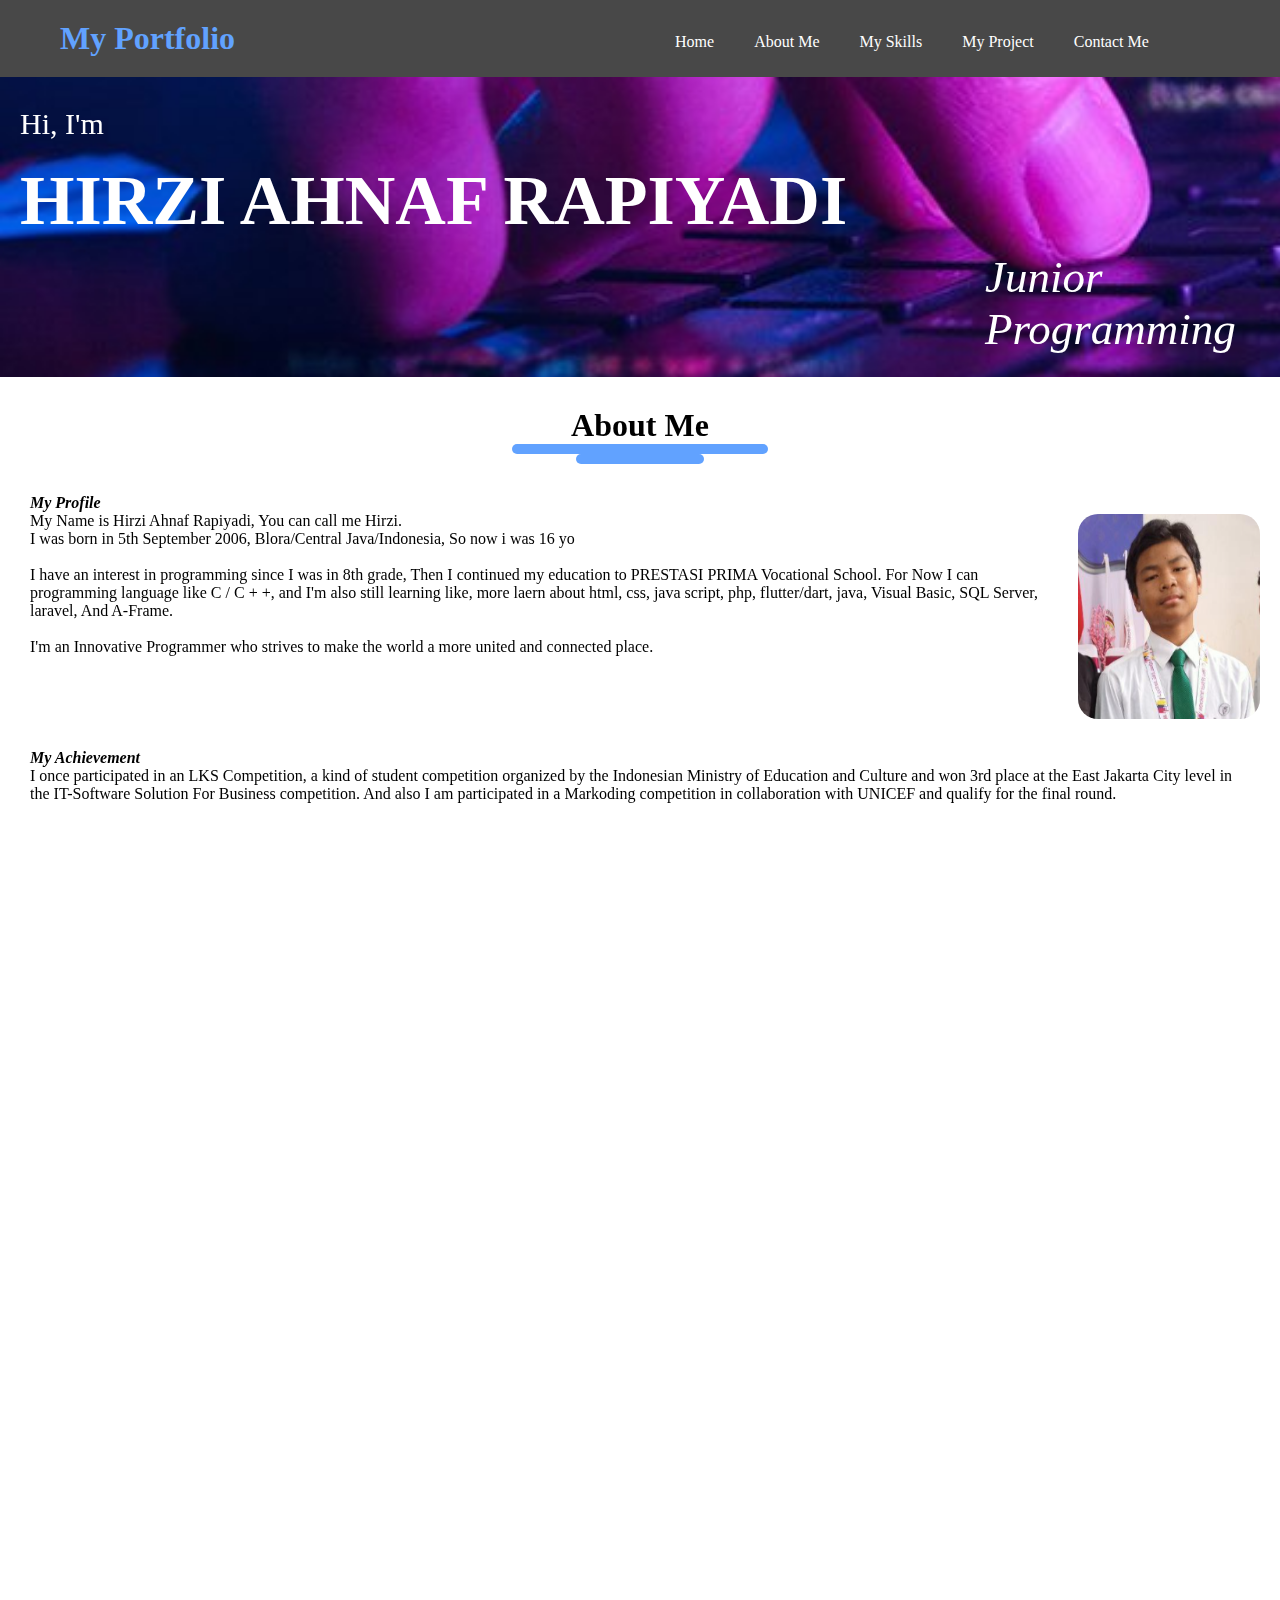
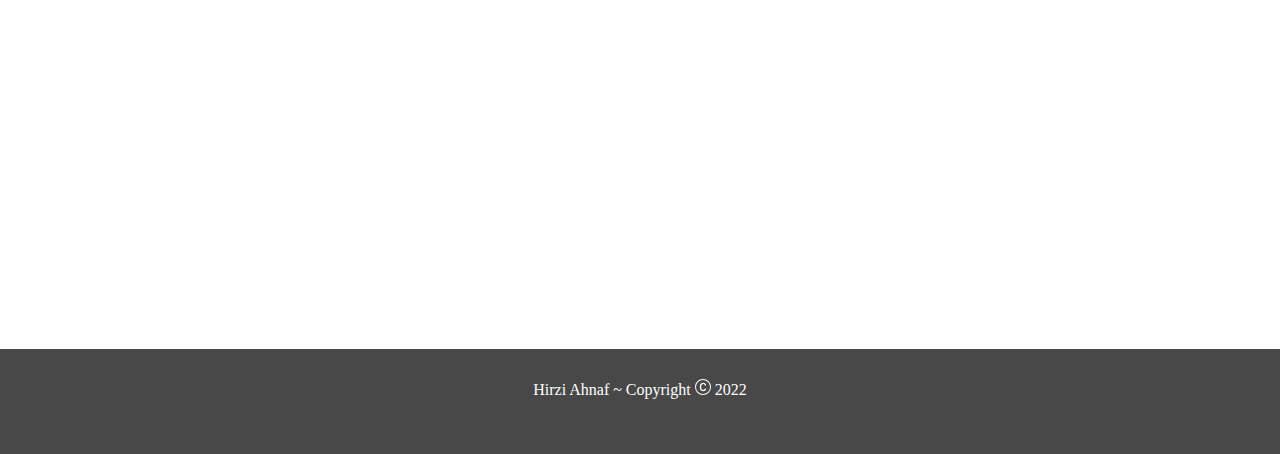
<file: index.html>
<!DOCTYPE html>
<html lang="en">

<head>
    <meta charset="UTF-8">
    <meta http-equiv="X-UA-Compatible" content="IE=edge">
    <meta name="viewport" content="width=device-width, initial-scale=1.0">
    <link rel="stylesheet" href="style.css">
    <!-- CSS only -->
    <link href="https://cdn.jsdelivr.net/npm/bootstrap@5.2.2/dist/css/bootstrap.min.css" rel="stylesheet"
        integrity="sha384-Zenh87qX5JnK2Jl0vWa8Ck2rdkQ2Bzep5IDxbcnCeuOxjzrPF/et3URy9Bv1WTRi" crossorigin="anonymous">
    <!-- Link AOS-CSS -->
    <link rel="stylesheet" href="https://unpkg.com/aos@next/dist/aos.css" />
    <title>Hirzi's Portfolio</title>
</head>

<body>

    <!-- nav bar -->

    <nav>
        <div class="head">
            <div class="bar">
                <div class="title">
                    <h1>My Portfolio</h1>
                </div>
                <div class="menu-bar">
                    <ul>
                        <li><a href="#" id="df">Home</a></li>
                        <li><a href="#about" id="ab">About Me</a></li>
                        <li><a href="#skills" id="sk">My Skills</a></li>
                        <li><a href="#project" id="pr">My Project</a></li>
                        <li><a href="#contact" id="cm">Contact Me</a></li>
                    </ul>
                </div>
            </div>
        </div>
    </nav>
    


    <!-- tampilan page -->
    <div class="page">
        <div class="home">
            <div class="welcome">
                <div class="card" data-aos:="slide-up">
                    <div class="content" data-aos="zoom-in" data-aos-duration="2000" data-aos-mirror="true">
                        <div class="txt">Hi, I'm</div>
                        <div class="nama">
                            HIRZI AHNAF RAPIYADI
                        </div>
                        <div class="profession">
                            Junior Programming
                        </div>
                    </div>
                </div>
            </div>
        </div>
        
        <div id="about">
            <div class="card" data-aos="fade-down" data-aos-duration="2000" data-aos-once="false" data-aos-mirror="true">
                <div class="content">
                    <center>
                        <div class="title" data-aos="slide-down" data-aos-duration="1200" data-aos-mirror="true">
                            <h1 style="margin-top: 30px;">About Me</h1>
                            <hr style="height: 10px; background-color: #61A2FF; opacity: 100; border-radius: 20px; width: 20%; border-style: none;">
                            <hr style="height: 10px; background-color: #61A2FF; border-radius: 20px; width: 10%; border-style: none;">
                        </div>
                    </center>
                    <div class="profile">
                        <div class="desc">
                            <h4><b><i>My Profile</i></b></h4>
                            My Name is Hirzi Ahnaf Rapiyadi, You can call me Hirzi.
                            <br>
                            I was born in 5th September 2006, Blora/Central Java/Indonesia, So now i was 16 yo
                            <br><br>
                            I have an interest in programming since I was in 8th grade, Then I continued my education to PRESTASI 
                            PRIMA Vocational School. For Now I can programming language like C / C + +, and I'm also still learning
                            like, more laern about html, css, java script, php, flutter/dart, java, Visual Basic, SQL Server, laravel, 
                            And A-Frame.
                            <br><br>
                            I'm an Innovative Programmer who strives to make the world a more united and connected place.
                        </div>
                        <img src="assets/me.png">
                    </div>
                    <div class="achievement" style="margin-bottom: 70px;">
                        <h4><b><i>My Achievement</i></b></h4>
                        I once participated in an LKS Competition, a kind of student competition organized by the Indonesian 
                        Ministry of Education and Culture and won 3rd place at the East Jakarta City level in the IT-Software 
                        Solution For Business competition. And also I am participated in a Markoding competition in 
                        collaboration with UNICEF and qualify for the final round.
                    </div>
                </div>
            </div>
        </div>
    </div>
    
    <div id="skills">
        <div class="card" style="background-color: #c1dbff;" data-aos="fade-down" data-aos-duration="1200">
            <div class="title" style="margin-left: 30px; margin-top: 70px;">
               <h4><b><i>My Skills</i></b></h4> 
               About one and a half year of experience
            </div>
            <div class="content1">
                <div class="c">
                    C/C++
                    <div class="progress" style="height: 30px; border-radius: 50px;">
                        <div class="progress-bar" role="progressbar" aria-label="Example with label" style="width: 90%" aria-valuenow="90" aria-valuemin="80" aria-valuemax="100">90%</div>
                      </div>
                </div>
                <div class="java">
                    Java
                    <div class="progress" style="height: 30px; border-radius: 50px;">
                        <div class="progress-bar" role="progressbar" aria-label="Example with label" style="width: 65%;" aria-valuenow="65" aria-valuemin="0" aria-valuemax="100">65%</div>
                      </div>
                </div>
                <div class="html">
                    HTML
                    <div class="progress" style="height: 30px; border-radius: 50px;">
                        <div class="progress-bar" role="progressbar" aria-label="Example with label" style="width: 90%;" aria-valuenow="90" aria-valuemin="0" aria-valuemax="100">90%</div>
                      </div>
                </div>
            </div>
            <div class="content2">
                <div class="css">
                    CSS
                    <div class="progress" style="height: 30px; border-radius: 50px;">
                        <div class="progress-bar" role="progressbar" aria-label="Example with label" style="width: 80%;" aria-valuenow="80" aria-valuemin="0" aria-valuemax="100">80%</div>
                      </div>
                </div>
                <div class="js">
                    Java Script
                    <div class="progress" style="height: 30px; border-radius: 50px;">
                        <div class="progress-bar" role="progressbar" aria-label="Example with label" style="width: 20%;" aria-valuenow="20" aria-valuemin="0" aria-valuemax="100">20%</div>
                      </div>
                </div>
                <div class="php">
                    PHP
                    <div class="progress" style="height: 30px; border-radius: 50px;">
                        <div class="progress-bar" role="progressbar" aria-label="Example with label" style="width: 45%;" aria-valuenow="45" aria-valuemin="0" aria-valuemax="100">45%</div>
                      </div>
                </div>
            </div>
            <div class="content3">
                <div class="dart">
                    Flutter/Dart
                    <div class="progress" style="height: 30px; border-radius: 30px;">
                        <div class="progress-bar" role="progressbar" aria-label="Example with label" style="width: 30%;" aria-valuenow="30" aria-valuemin="0" aria-valuemax="100">30%</div>
                      </div>
                </div>
                <div class="vb">
                    VB.net
                    <div class="progress" style="height: 30px; border-radius: 50px;">
                        <div class="progress-bar" role="progressbar" aria-label="Example with label" style="width: 50%;" aria-valuenow="50" aria-valuemin="0" aria-valuemax="100">50%</div>
                      </div>
                </div>
                <div class="sql">
                    SQL
                    <div class="progress" style="height: 30px; border-radius: 50px; margin-bottom: 70px;">
                        <div class="progress-bar" role="progressbar" aria-label="Example with label" style="width: 70%;" aria-valuenow="70" aria-valuemin="0" aria-valuemax="100">70%</div>
                      </div>
                </div>
            </div>
        </div>
    </div>

    <!-- project section -->
    <div class="project" id="project">
        <div class="card">
            <div class="content">
                <center>
                    <div class="title" data-aos="fade-down" data-aos-duration="1200">
                        <h1 style="margin-top: 30px; color: white;">My Projects</h1>
                        <hr style="height: 10px; background-color: #cdcdcd; opacity: 100; border-radius: 20px; width: 20%; border-style: none;">
                        <hr style="height: 10px; background-color: #cdcdcd; opacity: 100; border-radius: 20px; width: 10%; border-style: none;">
                    </div>
                </center>
                <div class="row1" style="display: flex; justify-content: space-around;">
                    <div class="web-project" data-aos="fade-right" data-aos-duration="1200">
                        <a href="web-project.html">
                            <svg xmlns="http://www.w3.org/2000/svg" width="100px" height="100px" fill="currentColor" class="bi bi-window-stack" viewBox="0 0 16 16">
                                <path d="M4.5 6a.5.5 0 1 0 0-1 .5.5 0 0 0 0 1ZM6 6a.5.5 0 1 0 0-1 .5.5 0 0 0 0 1Zm2-.5a.5.5 0 1 1-1 0 .5.5 0 0 1 1 0Z"/>
                                <path d="M12 1a2 2 0 0 1 2 2 2 2 0 0 1 2 2v8a2 2 0 0 1-2 2H4a2 2 0 0 1-2-2 2 2 0 0 1-2-2V3a2 2 0 0 1 2-2h10ZM2 12V5a2 2 0 0 1 2-2h9a1 1 0 0 0-1-1H2a1 1 0 0 0-1 1v8a1 1 0 0 0 1 1Zm1-4v5a1 1 0 0 0 1 1h10a1 1 0 0 0 1-1V8H3Zm12-1V5a1 1 0 0 0-1-1H4a1 1 0 0 0-1 1v2h12Z"/>
                            </svg>
                        </a>
                    </div>
                    <div class="mobile-project" data-aos="fade-left" data-aos-duration="1200">
                        <a href="mobile-project.html">
                            <svg xmlns="http://www.w3.org/2000/svg" width="100px" height="100px" fill="currentColor" class="bi bi-phone" viewBox="0 0 16 16">
                                <path d="M11 1a1 1 0 0 1 1 1v12a1 1 0 0 1-1 1H5a1 1 0 0 1-1-1V2a1 1 0 0 1 1-1h6zM5 0a2 2 0 0 0-2 2v12a2 2 0 0 0 2 2h6a2 2 0 0 0 2-2V2a2 2 0 0 0-2-2H5z"/>
                                <path d="M8 14a1 1 0 1 0 0-2 1 1 0 0 0 0 2z"/>
                            </svg>
                        </a>                      
                    </div>
                </div>
                <div class="row1-desc" style="display: flex; justify-content: space-around; margin-left: 50px;">
                    <h1 data-aos="fade-right" data-aos-duration="1200"><b style="color: white;">Web Project</b></h1>
                    <h1 data-aos="fade-left" data-aos-duration="1200"><b style="color: white;">Mobile Project</b></h1>
                </div>

                <div class="row2" style="display: flex; justify-content: space-around; margin-top: 70px;">
                    <div class="destkop-project" data-aos="fade-right" data-aos-duration="1200">
                        <a href="destkop-project.html">
                            <svg xmlns="http://www.w3.org/2000/svg" width="100px" height="100px" fill="currentColor" class="bi bi-display" viewBox="0 0 16 16">
                                <path d="M0 4s0-2 2-2h12s2 0 2 2v6s0 2-2 2h-4c0 .667.083 1.167.25 1.5H11a.5.5 0 0 1 0 1H5a.5.5 0 0 1 0-1h.75c.167-.333.25-.833.25-1.5H2s-2 0-2-2V4zm1.398-.855a.758.758 0 0 0-.254.302A1.46 1.46 0 0 0 1 4.01V10c0 .325.078.502.145.602.07.105.17.188.302.254a1.464 1.464 0 0 0 .538.143L2.01 11H14c.325 0 .502-.078.602-.145a.758.758 0 0 0 .254-.302 1.464 1.464 0 0 0 .143-.538L15 9.99V4c0-.325-.078-.502-.145-.602a.757.757 0 0 0-.302-.254A1.46 1.46 0 0 0 13.99 3H2c-.325 0-.502.078-.602.145z"/>
                            </svg>
                        </a>    
                    </div>
                    <div class="game-project" data-aos="fade-left" data-aos-duration="1200">
                        <a href="game-project.html">
                            <svg xmlns="http://www.w3.org/2000/svg" width="100px" height="100px" fill="currentColor" class="bi bi-controller" viewBox="0 0 16 16">
                                <path d="M11.5 6.027a.5.5 0 1 1-1 0 .5.5 0 0 1 1 0zm-1.5 1.5a.5.5 0 1 0 0-1 .5.5 0 0 0 0 1zm2.5-.5a.5.5 0 1 1-1 0 .5.5 0 0 1 1 0zm-1.5 1.5a.5.5 0 1 0 0-1 .5.5 0 0 0 0 1zm-6.5-3h1v1h1v1h-1v1h-1v-1h-1v-1h1v-1z"/>
                                <path d="M3.051 3.26a.5.5 0 0 1 .354-.613l1.932-.518a.5.5 0 0 1 .62.39c.655-.079 1.35-.117 2.043-.117.72 0 1.443.041 2.12.126a.5.5 0 0 1 .622-.399l1.932.518a.5.5 0 0 1 .306.729c.14.09.266.19.373.297.408.408.78 1.05 1.095 1.772.32.733.599 1.591.805 2.466.206.875.34 1.78.364 2.606.024.816-.059 1.602-.328 2.21a1.42 1.42 0 0 1-1.445.83c-.636-.067-1.115-.394-1.513-.773-.245-.232-.496-.526-.739-.808-.126-.148-.25-.292-.368-.423-.728-.804-1.597-1.527-3.224-1.527-1.627 0-2.496.723-3.224 1.527-.119.131-.242.275-.368.423-.243.282-.494.575-.739.808-.398.38-.877.706-1.513.773a1.42 1.42 0 0 1-1.445-.83c-.27-.608-.352-1.395-.329-2.21.024-.826.16-1.73.365-2.606.206-.875.486-1.733.805-2.466.315-.722.687-1.364 1.094-1.772a2.34 2.34 0 0 1 .433-.335.504.504 0 0 1-.028-.079zm2.036.412c-.877.185-1.469.443-1.733.708-.276.276-.587.783-.885 1.465a13.748 13.748 0 0 0-.748 2.295 12.351 12.351 0 0 0-.339 2.406c-.022.755.062 1.368.243 1.776a.42.42 0 0 0 .426.24c.327-.034.61-.199.929-.502.212-.202.4-.423.615-.674.133-.156.276-.323.44-.504C4.861 9.969 5.978 9.027 8 9.027s3.139.942 3.965 1.855c.164.181.307.348.44.504.214.251.403.472.615.674.318.303.601.468.929.503a.42.42 0 0 0 .426-.241c.18-.408.265-1.02.243-1.776a12.354 12.354 0 0 0-.339-2.406 13.753 13.753 0 0 0-.748-2.295c-.298-.682-.61-1.19-.885-1.465-.264-.265-.856-.523-1.733-.708-.85-.179-1.877-.27-2.913-.27-1.036 0-2.063.091-2.913.27z"/>
                            </svg>
                        </a>                      
                    </div>
                </div>
                <div class="row2-desc" style="display: flex; justify-content: space-around; margin-bottom: 50px; margin-right: 50px;">
                    <h1 data-aos="fade-right" data-aos-duration="1200"><b style="color: white;">Destkop App Project</b></h1>
                    <h1 data-aos="fade-left" data-aos-duration="1200"><b style="color: white;">Game Project</b></h1>
                </div>  
            </div>
        </div>
    </div>

    <!-- contact section -->
    <div class="contact" id="contact">
        <div class="card" style="background-color: #61A2FF;" data-aos="fade-down" data-aos-duration="1200">
            <div class="content" style="margin-bottom: 30px;">
                <center>
                    <div class="title" data-aos="fade-down" data-aos-duration="1200">
                        <h1 style="margin-top: 30px; color: white;">Contact Me</h1>
                        <hr style="height: 10px; background-color: #cdcdcd; opacity: 100; border-radius: 20px; width: 20%; border-style: none;">
                        <hr style="height: 10px; background-color: #cdcdcd; opacity: 100; border-radius: 20px; width: 10%; border-style: none;">
                    <div class="desc" style="color: white; margin-top: 50px; margin-bottom: 10px;">
                    </div>
                        <h3>Have Any Project ?</h3>
                        do you have a project, and need help. Please contact me in below here :) <br>
                        Lets Talk :v
                        <br><br>
                    </div>
                </center>
                <div class="list" style="margin-left: 50px; display: flex; justify-content: space-around;">
                    <div class="wa">
                        <a href="https://wa.me/6281398002261" style="color: white; text-decoration: none;">
                            <svg xmlns="http://www.w3.org/2000/svg" width="30px" height="30px" fill="currentColor" class="bi bi-whatsapp" viewBox="0 0 16 16" style="color: white; margin-right: 5px;">
                                <path d="M13.601 2.326A7.854 7.854 0 0 0 7.994 0C3.627 0 .068 3.558.064 7.926c0 1.399.366 2.76 1.057 3.965L0 16l4.204-1.102a7.933 7.933 0 0 0 3.79.965h.004c4.368 0 7.926-3.558 7.93-7.93A7.898 7.898 0 0 0 13.6 2.326zM7.994 14.521a6.573 6.573 0 0 1-3.356-.92l-.24-.144-2.494.654.666-2.433-.156-.251a6.56 6.56 0 0 1-1.007-3.505c0-3.626 2.957-6.584 6.591-6.584a6.56 6.56 0 0 1 4.66 1.931 6.557 6.557 0 0 1 1.928 4.66c-.004 3.639-2.961 6.592-6.592 6.592zm3.615-4.934c-.197-.099-1.17-.578-1.353-.646-.182-.065-.315-.099-.445.099-.133.197-.513.646-.627.775-.114.133-.232.148-.43.05-.197-.1-.836-.308-1.592-.985-.59-.525-.985-1.175-1.103-1.372-.114-.198-.011-.304.088-.403.087-.088.197-.232.296-.346.1-.114.133-.198.198-.33.065-.134.034-.248-.015-.347-.05-.099-.445-1.076-.612-1.47-.16-.389-.323-.335-.445-.34-.114-.007-.247-.007-.38-.007a.729.729 0 0 0-.529.247c-.182.198-.691.677-.691 1.654 0 .977.71 1.916.81 2.049.098.133 1.394 2.132 3.383 2.992.47.205.84.326 1.129.418.475.152.904.129 1.246.08.38-.058 1.171-.48 1.338-.943.164-.464.164-.86.114-.943-.049-.084-.182-.133-.38-.232z"/>
                            </svg>
                            +62813-9800-2261
                        </a>
                    </div>
                    <b style="color: white;">|</b>
                    <div class="email">
                        <a href="mailto:hirzi.rapiyadi@gmail.com" style="color: white; text-decoration: none;">
                            <svg xmlns="http://www.w3.org/2000/svg" width="30px" height="30px" fill="currentColor" class="bi bi-envelope-fill" viewBox="0 0 16 16" style="color: white; margin-right: 5px;">
                                <path d="M.05 3.555A2 2 0 0 1 2 2h12a2 2 0 0 1 1.95 1.555L8 8.414.05 3.555ZM0 4.697v7.104l5.803-3.558L0 4.697ZM6.761 8.83l-6.57 4.027A2 2 0 0 0 2 14h12a2 2 0 0 0 1.808-1.144l-6.57-4.027L8 9.586l-1.239-.757Zm3.436-.586L16 11.801V4.697l-5.803 3.546Z"/>
                            </svg>
                            hirzi.rapiyadi@gmail.com
                        </a>
                    </div>
                </div>
            </div>
        </div>
    </div>
    <div class="footer" style="height: 75px; background-color: #484848; padding-top: 30px;">
        <center>
            <div class="desc" style="color: white;">
            Hirzi Ahnaf ~ Copyright
        <svg xmlns="http://www.w3.org/2000/svg" width="16" height="16" fill="currentColor" class="bi bi-c-circle" viewBox="0 0 16 16">
            <path d="M1 8a7 7 0 1 0 14 0A7 7 0 0 0 1 8Zm15 0A8 8 0 1 1 0 8a8 8 0 0 1 16 0ZM8.146 4.992c-1.212 0-1.927.92-1.927 2.502v1.06c0 1.571.703 2.462 1.927 2.462.979 0 1.641-.586 1.729-1.418h1.295v.093c-.1 1.448-1.354 2.467-3.03 2.467-2.091 0-3.269-1.336-3.269-3.603V7.482c0-2.261 1.201-3.638 3.27-3.638 1.681 0 2.935 1.054 3.029 2.572v.088H9.875c-.088-.879-.768-1.512-1.729-1.512Z"/>
        </svg>
        2022
        </div>
        </center>
    </div>
    <!-- JavaScript AOS  -->
    <script src="https://unpkg.com/aos@next/dist/aos.js"></script>
    <script>
        AOS.init();
    </script>
</body>

<!-- JavaScript Bundle with Popper -->
<script src="https://cdn.jsdelivr.net/npm/bootstrap@5.2.2/dist/js/bootstrap.bundle.min.js" integrity="sha384-OERcA2EqjJCMA+/3y+gxIOqMEjwtxJY7qPCqsdltbNJuaOe923+mo//f6V8Qbsw3" crossorigin="anonymous"></script>

</html>
</file>
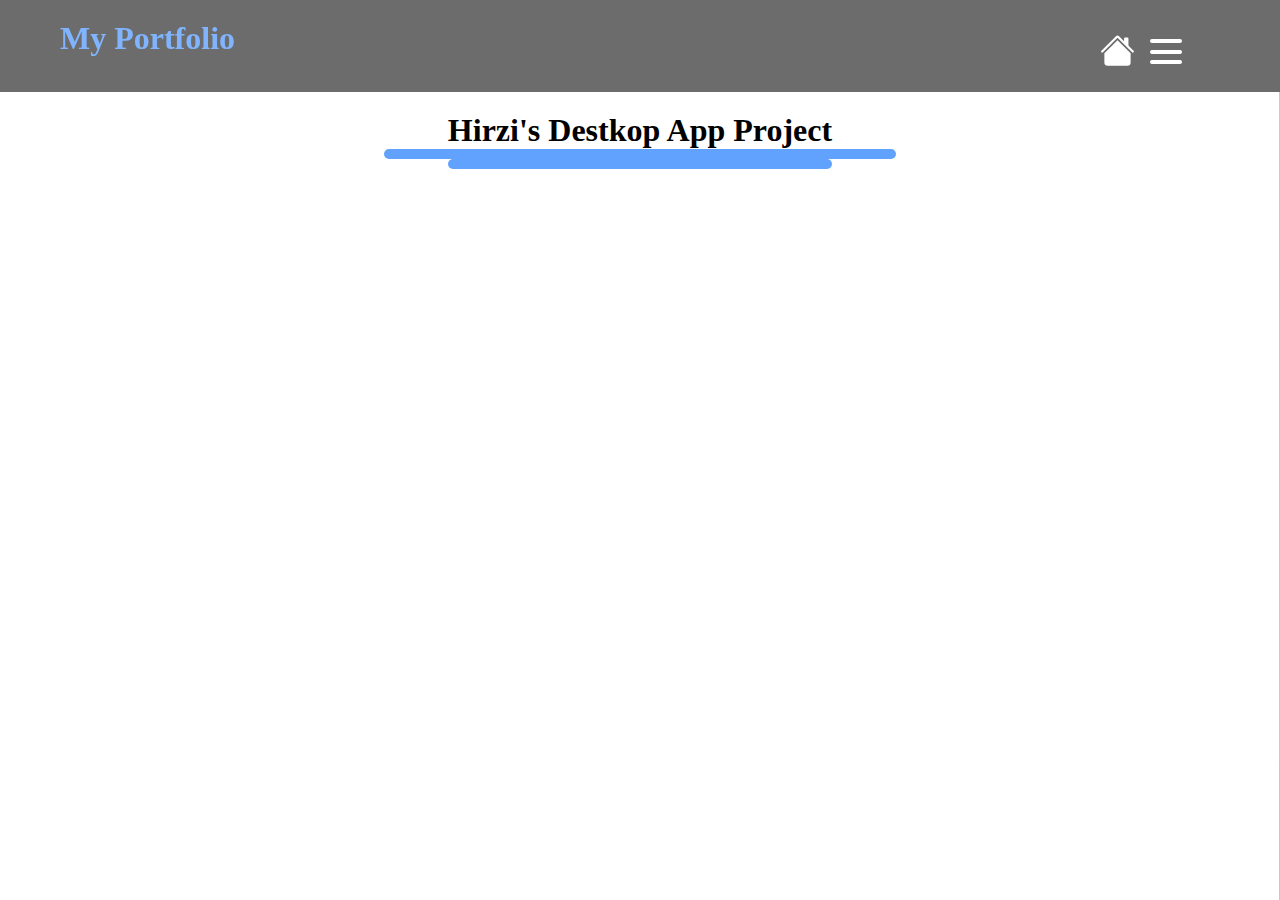
<file: destkop-project.html>
<!DOCTYPE html>
<html lang="en">
<head>
    <meta charset="UTF-8">
    <meta http-equiv="X-UA-Compatible" content="IE=edge">
    <meta name="viewport" content="width=device-width, initial-scale=1.0">
    <title>Hirzi's Destkop App Projects</title>
    <link rel="stylesheet" href="project-pages-style.css">
    <!-- CSS only -->
    <link href="https://cdn.jsdelivr.net/npm/bootstrap@5.2.2/dist/css/bootstrap.min.css" rel="stylesheet" integrity="sha384-Zenh87qX5JnK2Jl0vWa8Ck2rdkQ2Bzep5IDxbcnCeuOxjzrPF/et3URy9Bv1WTRi" crossorigin="anonymous">

</head>
<body>
    
    <nav class="navbar">
        <div class="head">
            <div class="bar">
                <div class="title">
                    <h1>My Portfolio</h1>
                </div>
                <div class="menu-bar" style="margin-left: 825px;">
                    <div class="home">
                        <a href="index.html" style="z-index: 2;">
                            <svg xmlns="http://www.w3.org/2000/svg" width="35" height="35" fill="currentColor" class="bi bi-house-fill" viewBox="0 0 16 16">
                                <path fill-rule="evenodd" d="m8 3.293 6 6V13.5a1.5 1.5 0 0 1-1.5 1.5h-9A1.5 1.5 0 0 1 2 13.5V9.293l6-6zm5-.793V6l-2-2V2.5a.5.5 0 0 1 .5-.5h1a.5.5 0 0 1 .5.5z"/>
                                <path fill-rule="evenodd" d="M7.293 1.5a1 1 0 0 1 1.414 0l6.647 6.646a.5.5 0 0 1-.708.708L8 2.207 1.354 8.854a.5.5 0 1 1-.708-.708L7.293 1.5z"/>
                            </svg>
                        </a>
                    </div>
                    <div class="menu-pojects">
                        <ul>
                            <li>
                                <div class="mobile-projets">
                                    <a href="mobile-project.html">
                                        <svg xmlns="http://www.w3.org/2000/svg" width="35" height="35" fill="currentColor" class="bi bi-phone" viewBox="0 0 16 16">
                                            <path d="M11 1a1 1 0 0 1 1 1v12a1 1 0 0 1-1 1H5a1 1 0 0 1-1-1V2a1 1 0 0 1 1-1h6zM5 0a2 2 0 0 0-2 2v12a2 2 0 0 0 2 2h6a2 2 0 0 0 2-2V2a2 2 0 0 0-2-2H5z"/>
                                            <path d="M8 14a1 1 0 1 0 0-2 1 1 0 0 0 0 2z"/>
                                        </svg>
                                        <b style="margin-right: 60px; margin-left: 10px;" class="mb-p">Mobile Projects</b>
                                    </a> 
                                </div>                   
                            </li>
                            <li>
                                <div class="web-project">
                                    <a href="web-project.html">
                                        <svg xmlns="http://www.w3.org/2000/svg" width="35" height="35" fill="currentColor" class="bi bi-window-stack" viewBox="0 0 16 16">
                                            <path d="M4.5 6a.5.5 0 1 0 0-1 .5.5 0 0 0 0 1ZM6 6a.5.5 0 1 0 0-1 .5.5 0 0 0 0 1Zm2-.5a.5.5 0 1 1-1 0 .5.5 0 0 1 1 0Z"/>
                                            <path d="M12 1a2 2 0 0 1 2 2 2 2 0 0 1 2 2v8a2 2 0 0 1-2 2H4a2 2 0 0 1-2-2 2 2 0 0 1-2-2V3a2 2 0 0 1 2-2h10ZM2 12V5a2 2 0 0 1 2-2h9a1 1 0 0 0-1-1H2a1 1 0 0 0-1 1v8a1 1 0 0 0 1 1Zm1-4v5a1 1 0 0 0 1 1h10a1 1 0 0 0 1-1V8H3Zm12-1V5a1 1 0 0 0-1-1H4a1 1 0 0 0-1 1v2h12Z"/>
                                        </svg>
                                        <b style="margin-right: 78px; margin-left: 10px;" class="mb-p">Web Projects</b>
                                    </a>    
                                </div>
                                </a>
                            </li>
                            <li>
                                <div class="game-project">
                                    <a href="game-project.html">
                                        <svg xmlns="http://www.w3.org/2000/svg" width="35" height="35" fill="currentColor" class="bi bi-controller" viewBox="0 0 16 16">
                                            <path d="M11.5 6.027a.5.5 0 1 1-1 0 .5.5 0 0 1 1 0zm-1.5 1.5a.5.5 0 1 0 0-1 .5.5 0 0 0 0 1zm2.5-.5a.5.5 0 1 1-1 0 .5.5 0 0 1 1 0zm-1.5 1.5a.5.5 0 1 0 0-1 .5.5 0 0 0 0 1zm-6.5-3h1v1h1v1h-1v1h-1v-1h-1v-1h1v-1z"/>
                                            <path d="M3.051 3.26a.5.5 0 0 1 .354-.613l1.932-.518a.5.5 0 0 1 .62.39c.655-.079 1.35-.117 2.043-.117.72 0 1.443.041 2.12.126a.5.5 0 0 1 .622-.399l1.932.518a.5.5 0 0 1 .306.729c.14.09.266.19.373.297.408.408.78 1.05 1.095 1.772.32.733.599 1.591.805 2.466.206.875.34 1.78.364 2.606.024.816-.059 1.602-.328 2.21a1.42 1.42 0 0 1-1.445.83c-.636-.067-1.115-.394-1.513-.773-.245-.232-.496-.526-.739-.808-.126-.148-.25-.292-.368-.423-.728-.804-1.597-1.527-3.224-1.527-1.627 0-2.496.723-3.224 1.527-.119.131-.242.275-.368.423-.243.282-.494.575-.739.808-.398.38-.877.706-1.513.773a1.42 1.42 0 0 1-1.445-.83c-.27-.608-.352-1.395-.329-2.21.024-.826.16-1.73.365-2.606.206-.875.486-1.733.805-2.466.315-.722.687-1.364 1.094-1.772a2.34 2.34 0 0 1 .433-.335.504.504 0 0 1-.028-.079zm2.036.412c-.877.185-1.469.443-1.733.708-.276.276-.587.783-.885 1.465a13.748 13.748 0 0 0-.748 2.295 12.351 12.351 0 0 0-.339 2.406c-.022.755.062 1.368.243 1.776a.42.42 0 0 0 .426.24c.327-.034.61-.199.929-.502.212-.202.4-.423.615-.674.133-.156.276-.323.44-.504C4.861 9.969 5.978 9.027 8 9.027s3.139.942 3.965 1.855c.164.181.307.348.44.504.214.251.403.472.615.674.318.303.601.468.929.503a.42.42 0 0 0 .426-.241c.18-.408.265-1.02.243-1.776a12.354 12.354 0 0 0-.339-2.406 13.753 13.753 0 0 0-.748-2.295c-.298-.682-.61-1.19-.885-1.465-.264-.265-.856-.523-1.733-.708-.85-.179-1.877-.27-2.913-.27-1.036 0-2.063.091-2.913.27z"/>
                                        </svg>
                                        <b style="margin-right: 70px;margin-left: 10px;">Game Projects</b>
                                    </a>                      
                                </div>
                            </li>
                        </ul>
                    </div>
                    <div class="menu-toggle">
                        <input type="checkbox" name="" id="" title="Another Project">
                        <span></span>
                        <span></span>
                        <span></span>
                    </div>
                </div>
            </div>
        </div>
    </nav>

    <!-- MAIN PAGE  -->
    <center>
        <h1 style="margin-top: 20px;"><b>Hirzi's Destkop App Project</b></h1>
        <hr style="height: 10px; background-color: #61A2FF; opacity: 100; border-radius: 20px; width: 40%; border-style: none;">
        <hr style="height: 10px; background-color: #61A2FF; border-radius: 20px; width: 30%; border-style: none;">
    </center>
</body>
<script src="script.js"></script>
<!-- JavaScript Bundle with Popper -->
<script src="https://cdn.jsdelivr.net/npm/bootstrap@5.2.2/dist/js/bootstrap.bundle.min.js" integrity="sha384-OERcA2EqjJCMA+/3y+gxIOqMEjwtxJY7qPCqsdltbNJuaOe923+mo//f6V8Qbsw3" crossorigin="anonymous"></script>
</html>
</file>
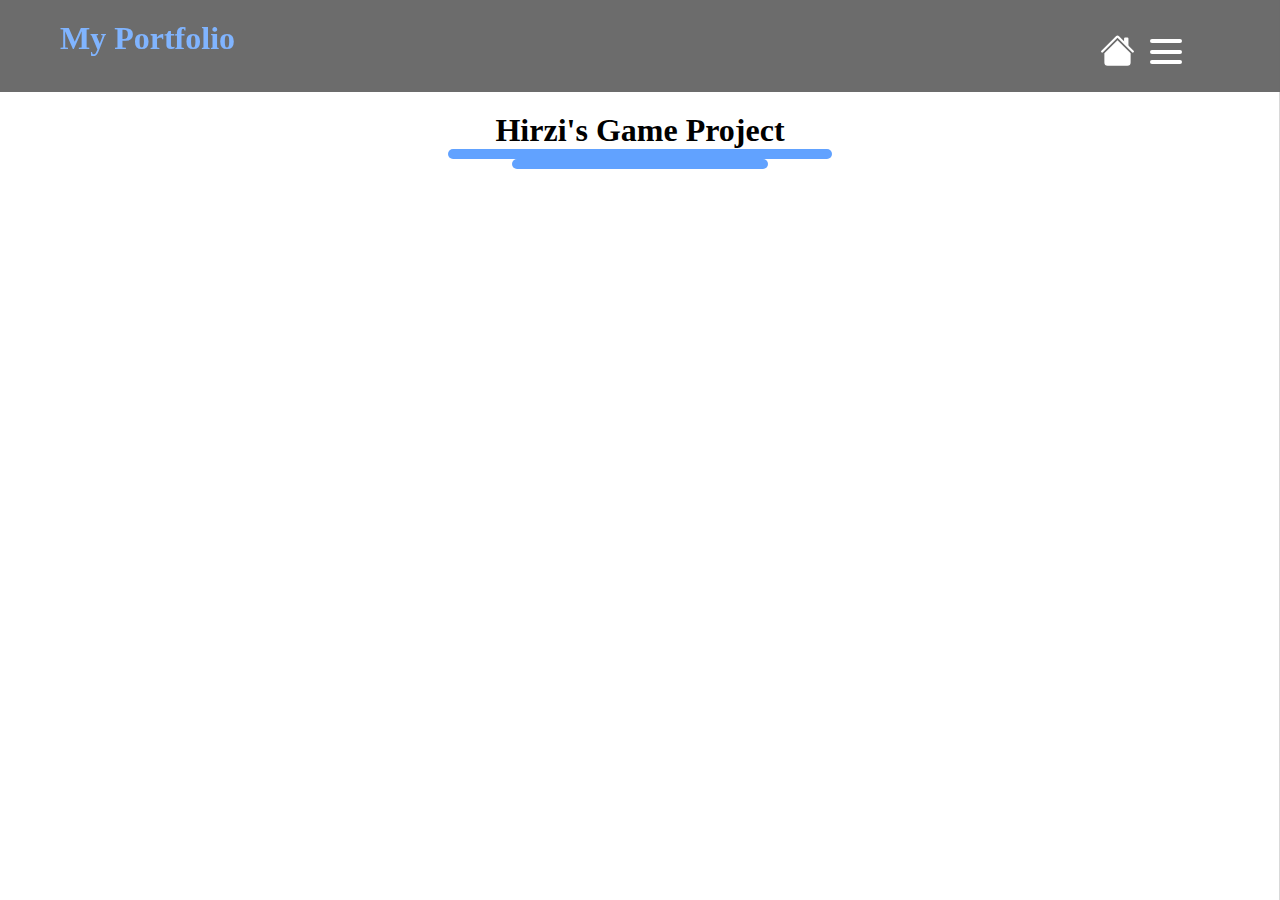
<file: game-project.html>
<!DOCTYPE html>
<html lang="en">
<head>
    <meta charset="UTF-8">
    <meta http-equiv="X-UA-Compatible" content="IE=edge">
    <meta name="viewport" content="width=device-width, initial-scale=1.0">
    <title>Hirzi's Game Projects</title>
    <link rel="stylesheet" href="project-pages-style.css">
    <!-- CSS only -->
    <link href="https://cdn.jsdelivr.net/npm/bootstrap@5.2.2/dist/css/bootstrap.min.css" rel="stylesheet" integrity="sha384-Zenh87qX5JnK2Jl0vWa8Ck2rdkQ2Bzep5IDxbcnCeuOxjzrPF/et3URy9Bv1WTRi" crossorigin="anonymous">

</head>
<body>
    
    <nav class="navbar">
        <div class="head">
            <div class="bar">
                <div class="title">
                    <h1>My Portfolio</h1>
                </div>
                <div class="menu-bar" style="margin-left: 825px;">
                    <div class="home">
                        <a href="index.html" style="z-index: 2;">
                            <svg xmlns="http://www.w3.org/2000/svg" width="35" height="35" fill="currentColor" class="bi bi-house-fill" viewBox="0 0 16 16">
                                <path fill-rule="evenodd" d="m8 3.293 6 6V13.5a1.5 1.5 0 0 1-1.5 1.5h-9A1.5 1.5 0 0 1 2 13.5V9.293l6-6zm5-.793V6l-2-2V2.5a.5.5 0 0 1 .5-.5h1a.5.5 0 0 1 .5.5z"/>
                                <path fill-rule="evenodd" d="M7.293 1.5a1 1 0 0 1 1.414 0l6.647 6.646a.5.5 0 0 1-.708.708L8 2.207 1.354 8.854a.5.5 0 1 1-.708-.708L7.293 1.5z"/>
                            </svg>
                        </a>
                    </div>
                    <div class="menu-pojects">
                        <ul>
                            <li>
                                <div class="mobile-projets">
                                    <a href="mobile-project.html">
                                        <svg xmlns="http://www.w3.org/2000/svg" width="35" height="35" fill="currentColor" class="bi bi-phone" viewBox="0 0 16 16">
                                            <path d="M11 1a1 1 0 0 1 1 1v12a1 1 0 0 1-1 1H5a1 1 0 0 1-1-1V2a1 1 0 0 1 1-1h6zM5 0a2 2 0 0 0-2 2v12a2 2 0 0 0 2 2h6a2 2 0 0 0 2-2V2a2 2 0 0 0-2-2H5z"/>
                                            <path d="M8 14a1 1 0 1 0 0-2 1 1 0 0 0 0 2z"/>
                                        </svg>
                                        <b style="margin-right: 95px; margin-left: 10px;" class="mb-p">Mobile Projects</b>
                                    </a> 
                                </div>                   
                            </li>
                            <li>
                                <div class="destkop-project">
                                    <a href="destkop-project.html">
                                        <svg xmlns="http://www.w3.org/2000/svg" width="35" height="35" fill="currentColor" class="bi bi-display" viewBox="0 0 16 16">
                                            <path d="M0 4s0-2 2-2h12s2 0 2 2v6s0 2-2 2h-4c0 .667.083 1.167.25 1.5H11a.5.5 0 0 1 0 1H5a.5.5 0 0 1 0-1h.75c.167-.333.25-.833.25-1.5H2s-2 0-2-2V4zm1.398-.855a.758.758 0 0 0-.254.302A1.46 1.46 0 0 0 1 4.01V10c0 .325.078.502.145.602.07.105.17.188.302.254a1.464 1.464 0 0 0 .538.143L2.01 11H14c.325 0 .502-.078.602-.145a.758.758 0 0 0 .254-.302 1.464 1.464 0 0 0 .143-.538L15 9.99V4c0-.325-.078-.502-.145-.602a.757.757 0 0 0-.302-.254A1.46 1.46 0 0 0 13.99 3H2c-.325 0-.502.078-.602.145z"/>
                                        </svg>
                                        <b style="margin-right: 50px; margin-left: 10px;">Destkop App Projects</b>
                                    </a>    
                                </div>
                                </a>
                            </li>
                            <li>
                                <div class="game-project">
                                    <a href="web-project.html">
                                        <svg xmlns="http://www.w3.org/2000/svg" width="35" height="35" fill="currentColor" class="bi bi-window-stack" viewBox="0 0 16 16">
                                            <path d="M4.5 6a.5.5 0 1 0 0-1 .5.5 0 0 0 0 1ZM6 6a.5.5 0 1 0 0-1 .5.5 0 0 0 0 1Zm2-.5a.5.5 0 1 1-1 0 .5.5 0 0 1 1 0Z"/>
                                            <path d="M12 1a2 2 0 0 1 2 2 2 2 0 0 1 2 2v8a2 2 0 0 1-2 2H4a2 2 0 0 1-2-2 2 2 0 0 1-2-2V3a2 2 0 0 1 2-2h10ZM2 12V5a2 2 0 0 1 2-2h9a1 1 0 0 0-1-1H2a1 1 0 0 0-1 1v8a1 1 0 0 0 1 1Zm1-4v5a1 1 0 0 0 1 1h10a1 1 0 0 0 1-1V8H3Zm12-1V5a1 1 0 0 0-1-1H4a1 1 0 0 0-1 1v2h12Z"/>
                                        </svg>
                                        <b style="margin-right: 110px; margin-left: 10px;" class="mb-p">Web Projects</b>
                                    </a>                 
                                </div>
                            </li>
                        </ul>
                    </div>
                    <div class="menu-toggle">
                        <input type="checkbox" name="" id="" title="Another Project">
                        <span></span>
                        <span></span>
                        <span></span>
                    </div>
                </div>
            </div>
        </div>
    </nav>

    <!-- MAIN PAGE  -->
    <center>
        <h1 style="margin-top: 20px;"><b>Hirzi's Game Project</b></h1>
        <hr style="height: 10px; background-color: #61A2FF; opacity: 100; border-radius: 20px; width: 30%; border-style: none;">
        <hr style="height: 10px; background-color: #61A2FF; border-radius: 20px; width: 20%; border-style: none;">
    </center>
</body>
<script src="script.js"></script>
<!-- JavaScript Bundle with Popper -->
<script src="https://cdn.jsdelivr.net/npm/bootstrap@5.2.2/dist/js/bootstrap.bundle.min.js" integrity="sha384-OERcA2EqjJCMA+/3y+gxIOqMEjwtxJY7qPCqsdltbNJuaOe923+mo//f6V8Qbsw3" crossorigin="anonymous"></script>
</html>
</file>
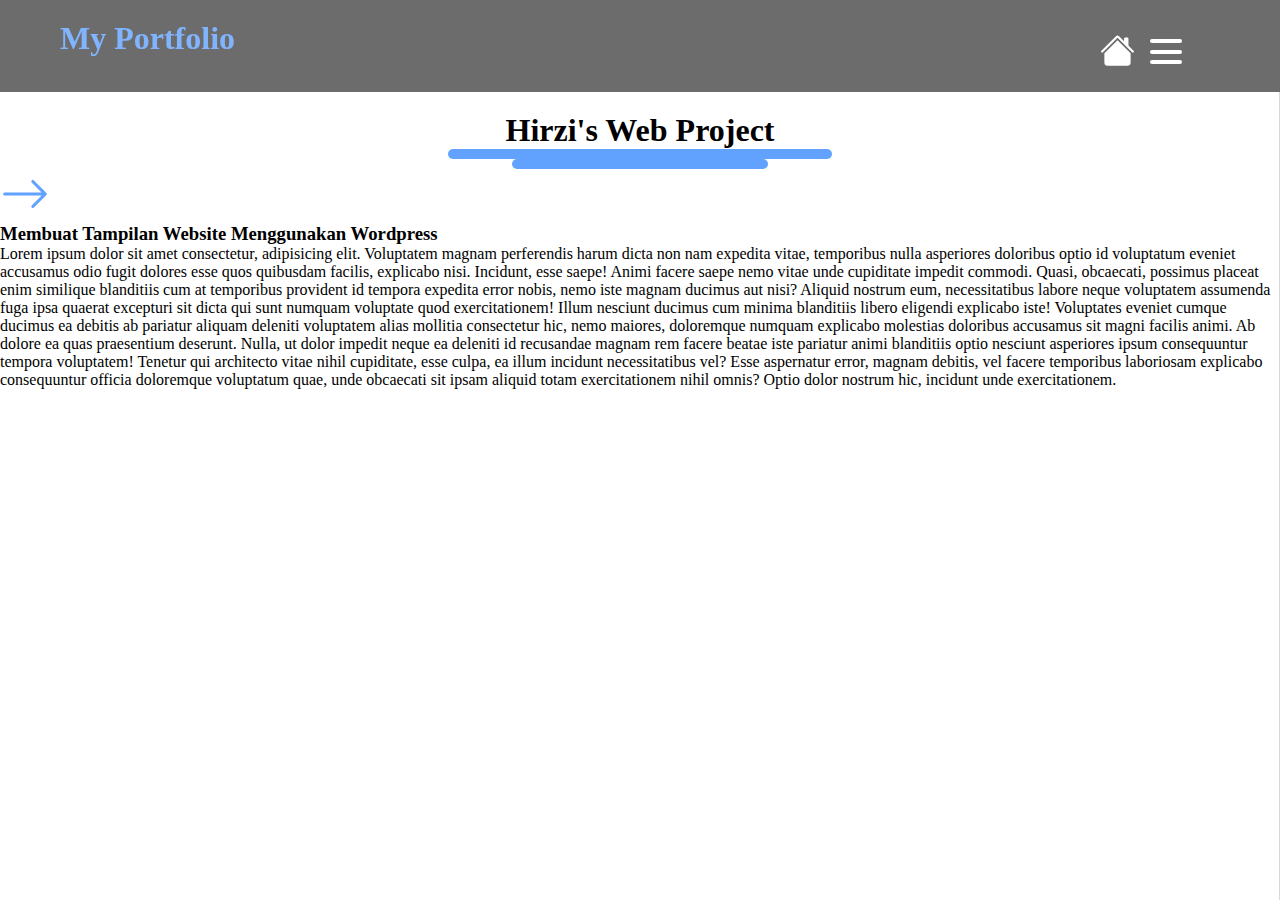
<file: web-project.html>
<!DOCTYPE html>
<html lang="en">
<head>
    <meta charset="UTF-8">
    <meta http-equiv="X-UA-Compatible" content="IE=edge">
    <meta name="viewport" content="width=device-width, initial-scale=1.0">
    <title>Hirzi's Web Projects</title>
    <link rel="stylesheet" href="project-pages-style.css">
    <!-- CSS only -->
    <link href="https://cdn.jsdelivr.net/npm/bootstrap@5.2.2/dist/css/bootstrap.min.css" rel="stylesheet" integrity="sha384-Zenh87qX5JnK2Jl0vWa8Ck2rdkQ2Bzep5IDxbcnCeuOxjzrPF/et3URy9Bv1WTRi" crossorigin="anonymous">

</head>
<body>
    
    <nav class="navbar">
        <div class="head">
            <div class="bar">
                <div class="title">
                    <h1>My Portfolio</h1>
                </div>
                <div class="menu-bar" style="margin-left: 825px;">
                    <div class="home">
                        <a href="index.html" style="z-index: 2;">
                            <svg xmlns="http://www.w3.org/2000/svg" width="35" height="35" fill="currentColor" class="bi bi-house-fill" viewBox="0 0 16 16">
                                <path fill-rule="evenodd" d="m8 3.293 6 6V13.5a1.5 1.5 0 0 1-1.5 1.5h-9A1.5 1.5 0 0 1 2 13.5V9.293l6-6zm5-.793V6l-2-2V2.5a.5.5 0 0 1 .5-.5h1a.5.5 0 0 1 .5.5z"/>
                                <path fill-rule="evenodd" d="M7.293 1.5a1 1 0 0 1 1.414 0l6.647 6.646a.5.5 0 0 1-.708.708L8 2.207 1.354 8.854a.5.5 0 1 1-.708-.708L7.293 1.5z"/>
                            </svg>
                        </a>
                    </div>
                    <div class="menu-pojects">
                        <ul>
                            <li>
                                <div class="mobile-projets">
                                    <a href="mobile-project.html">
                                        <svg xmlns="http://www.w3.org/2000/svg" width="35" height="35" fill="currentColor" class="bi bi-phone" viewBox="0 0 16 16">
                                            <path d="M11 1a1 1 0 0 1 1 1v12a1 1 0 0 1-1 1H5a1 1 0 0 1-1-1V2a1 1 0 0 1 1-1h6zM5 0a2 2 0 0 0-2 2v12a2 2 0 0 0 2 2h6a2 2 0 0 0 2-2V2a2 2 0 0 0-2-2H5z"/>
                                            <path d="M8 14a1 1 0 1 0 0-2 1 1 0 0 0 0 2z"/>
                                        </svg>
                                        <b style="margin-right: 95px; margin-left: 10px;" class="mb-p">Mobile Projects</b>
                                    </a> 
                                </div>                   
                            </li>
                            <li>
                                <div class="destkop-project">
                                    <a href="destkop-project.html">
                                        <svg xmlns="http://www.w3.org/2000/svg" width="35" height="35" fill="currentColor" class="bi bi-display" viewBox="0 0 16 16">
                                            <path d="M0 4s0-2 2-2h12s2 0 2 2v6s0 2-2 2h-4c0 .667.083 1.167.25 1.5H11a.5.5 0 0 1 0 1H5a.5.5 0 0 1 0-1h.75c.167-.333.25-.833.25-1.5H2s-2 0-2-2V4zm1.398-.855a.758.758 0 0 0-.254.302A1.46 1.46 0 0 0 1 4.01V10c0 .325.078.502.145.602.07.105.17.188.302.254a1.464 1.464 0 0 0 .538.143L2.01 11H14c.325 0 .502-.078.602-.145a.758.758 0 0 0 .254-.302 1.464 1.464 0 0 0 .143-.538L15 9.99V4c0-.325-.078-.502-.145-.602a.757.757 0 0 0-.302-.254A1.46 1.46 0 0 0 13.99 3H2c-.325 0-.502.078-.602.145z"/>
                                        </svg>
                                        <b style="margin-right: 50px; margin-left: 10px;">Destkop App Projects</b>
                                    </a>    
                                </div>
                                </a>
                            </li>
                            <li>
                                <div class="game-project">
                                    <a href="game-project.html">
                                        <svg xmlns="http://www.w3.org/2000/svg" width="35" height="35" fill="currentColor" class="bi bi-controller" viewBox="0 0 16 16">
                                            <path d="M11.5 6.027a.5.5 0 1 1-1 0 .5.5 0 0 1 1 0zm-1.5 1.5a.5.5 0 1 0 0-1 .5.5 0 0 0 0 1zm2.5-.5a.5.5 0 1 1-1 0 .5.5 0 0 1 1 0zm-1.5 1.5a.5.5 0 1 0 0-1 .5.5 0 0 0 0 1zm-6.5-3h1v1h1v1h-1v1h-1v-1h-1v-1h1v-1z"/>
                                            <path d="M3.051 3.26a.5.5 0 0 1 .354-.613l1.932-.518a.5.5 0 0 1 .62.39c.655-.079 1.35-.117 2.043-.117.72 0 1.443.041 2.12.126a.5.5 0 0 1 .622-.399l1.932.518a.5.5 0 0 1 .306.729c.14.09.266.19.373.297.408.408.78 1.05 1.095 1.772.32.733.599 1.591.805 2.466.206.875.34 1.78.364 2.606.024.816-.059 1.602-.328 2.21a1.42 1.42 0 0 1-1.445.83c-.636-.067-1.115-.394-1.513-.773-.245-.232-.496-.526-.739-.808-.126-.148-.25-.292-.368-.423-.728-.804-1.597-1.527-3.224-1.527-1.627 0-2.496.723-3.224 1.527-.119.131-.242.275-.368.423-.243.282-.494.575-.739.808-.398.38-.877.706-1.513.773a1.42 1.42 0 0 1-1.445-.83c-.27-.608-.352-1.395-.329-2.21.024-.826.16-1.73.365-2.606.206-.875.486-1.733.805-2.466.315-.722.687-1.364 1.094-1.772a2.34 2.34 0 0 1 .433-.335.504.504 0 0 1-.028-.079zm2.036.412c-.877.185-1.469.443-1.733.708-.276.276-.587.783-.885 1.465a13.748 13.748 0 0 0-.748 2.295 12.351 12.351 0 0 0-.339 2.406c-.022.755.062 1.368.243 1.776a.42.42 0 0 0 .426.24c.327-.034.61-.199.929-.502.212-.202.4-.423.615-.674.133-.156.276-.323.44-.504C4.861 9.969 5.978 9.027 8 9.027s3.139.942 3.965 1.855c.164.181.307.348.44.504.214.251.403.472.615.674.318.303.601.468.929.503a.42.42 0 0 0 .426-.241c.18-.408.265-1.02.243-1.776a12.354 12.354 0 0 0-.339-2.406 13.753 13.753 0 0 0-.748-2.295c-.298-.682-.61-1.19-.885-1.465-.264-.265-.856-.523-1.733-.708-.85-.179-1.877-.27-2.913-.27-1.036 0-2.063.091-2.913.27z"/>
                                        </svg>
                                        <b style="margin-right: 100px;margin-left: 10px;">Game Projects</b>
                                    </a>                      
                                </div>
                            </li>
                        </ul>
                    </div>
                    <div class="menu-toggle">
                        <input type="checkbox" name="" id="" title="Another Project">
                        <span></span>
                        <span></span>
                        <span></span>
                    </div>
                </div>
            </div>
        </div>
    </nav>
    
    <!-- MAIN PAGE  -->
    <center>
        <h1 style="margin-top: 20px;"><b>Hirzi's Web Project</b></h1>
        <hr style="height: 10px; background-color: #61A2FF; opacity: 100; border-radius: 20px; width: 30%; border-style: none;">
        <hr style="height: 10px; background-color: #61A2FF; border-radius: 20px; width: 20%; border-style: none;">
    </center>
    <div class="container">
        <div class="content">
            <div class="title">
                <svg xmlns="http://www.w3.org/2000/svg" width="50px" height="50px" fill="currentColor" class="bi bi-arrow-right" viewBox="0 0 16 16" style="color: #61A2FF;">
                    <path fill-rule="evenodd" d="M1 8a.5.5 0 0 1 .5-.5h11.793l-3.147-3.146a.5.5 0 0 1 .708-.708l4 4a.5.5 0 0 1 0 .708l-4 4a.5.5 0 0 1-.708-.708L13.293 8.5H1.5A.5.5 0 0 1 1 8z"/>
                </svg>
                <h3>Membuat Tampilan Website Menggunakan Wordpress</h3>
            </div>
            <div class="desc">
                Lorem ipsum dolor sit amet consectetur, adipisicing elit. Voluptatem magnam perferendis harum dicta non nam expedita vitae, temporibus nulla asperiores doloribus optio id voluptatum eveniet accusamus odio fugit dolores esse quos quibusdam facilis, explicabo nisi. Incidunt, esse saepe! Animi facere saepe nemo vitae unde cupiditate impedit commodi. Quasi, obcaecati, possimus placeat enim similique blanditiis cum at temporibus provident id tempora expedita error nobis, nemo iste magnam ducimus aut nisi? Aliquid nostrum eum, necessitatibus labore neque voluptatem assumenda fuga ipsa quaerat excepturi sit dicta qui sunt numquam voluptate quod exercitationem! Illum nesciunt ducimus cum minima blanditiis libero eligendi explicabo iste! Voluptates eveniet cumque ducimus ea debitis ab pariatur aliquam deleniti voluptatem alias mollitia consectetur hic, nemo maiores, doloremque numquam explicabo molestias doloribus accusamus sit magni facilis animi. Ab dolore ea quas praesentium deserunt. Nulla, ut dolor impedit neque ea deleniti id recusandae magnam rem facere beatae iste pariatur animi blanditiis optio nesciunt asperiores ipsum consequuntur tempora voluptatem! Tenetur qui architecto vitae nihil cupiditate, esse culpa, ea illum incidunt necessitatibus vel? Esse aspernatur error, magnam debitis, vel facere temporibus laboriosam explicabo consequuntur officia doloremque voluptatum quae, unde obcaecati sit ipsam aliquid totam exercitationem nihil omnis? Optio dolor nostrum hic, incidunt unde exercitationem.
            </div>
        </div>
    </div>
    <!-- JavaScript Bundle with Popper -->
    <script src="https://cdn.jsdelivr.net/npm/bootstrap@5.2.2/dist/js/bootstrap.bundle.min.js" integrity="sha384-OERcA2EqjJCMA+/3y+gxIOqMEjwtxJY7qPCqsdltbNJuaOe923+mo//f6V8Qbsw3" crossorigin="anonymous"></script>
    <script src="script.js"></script>
    <!-- JavaScript Bundle with Popper -->
    <script src="https://cdn.jsdelivr.net/npm/bootstrap@5.2.2/dist/js/bootstrap.bundle.min.js" integrity="sha384-OERcA2EqjJCMA+/3y+gxIOqMEjwtxJY7qPCqsdltbNJuaOe923+mo//f6V8Qbsw3" crossorigin="anonymous"></script>
</body>
</html>
</file>
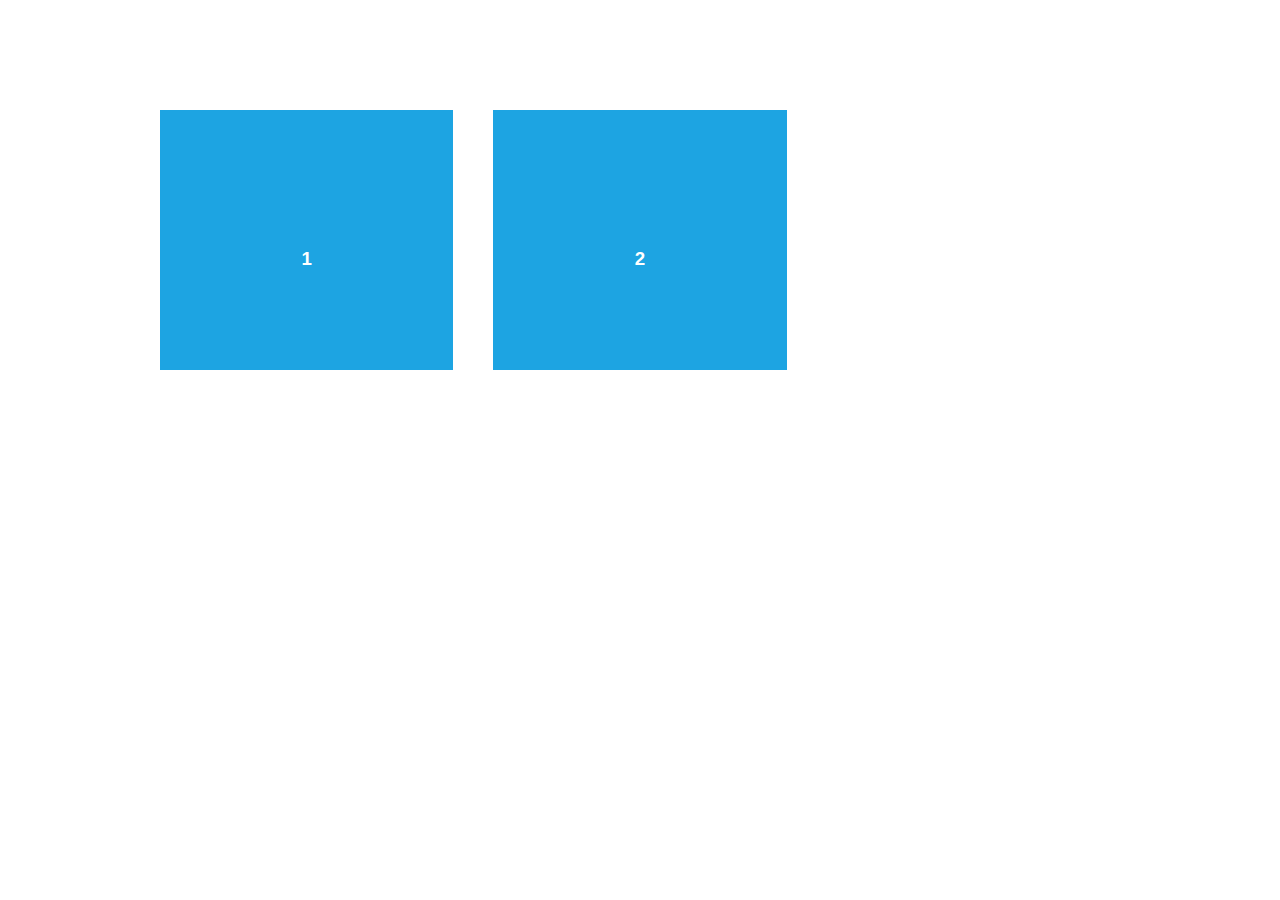
<file: aos-master/demo/async.html>
<!DOCTYPE html>
<html>
  <head>
    <meta charset="utf-8">
    <title>AOS - Animate on scroll library</title>
    <meta name="viewport" content="width=device-width">
    <link rel="stylesheet" href="css/styles.css" />
    <link rel="stylesheet" href="../dist/aos.css" />
  </head>
  <body>
    <div id="aos-demo" class="aos-all"></div>

    <script src="../dist/aos.js"></script>
    <script>
      AOS.init({
        easing: 'ease-in-out-sine'
      });

      setInterval(addItem, 300);

      var itemsCounter = 1;
      var container = document.getElementById('aos-demo');

      function addItem () {
        if (itemsCounter > 42) return;
        var item = document.createElement('div');
        item.classList.add('aos-item');
        item.setAttribute('data-aos', 'fade-up');
        item.innerHTML = '<div class="aos-item__inner"><h3>' + itemsCounter + '</h3></div>';
        container.appendChild(item);
        itemsCounter++;
      }
    </script>
  </body>
</html>
</file>
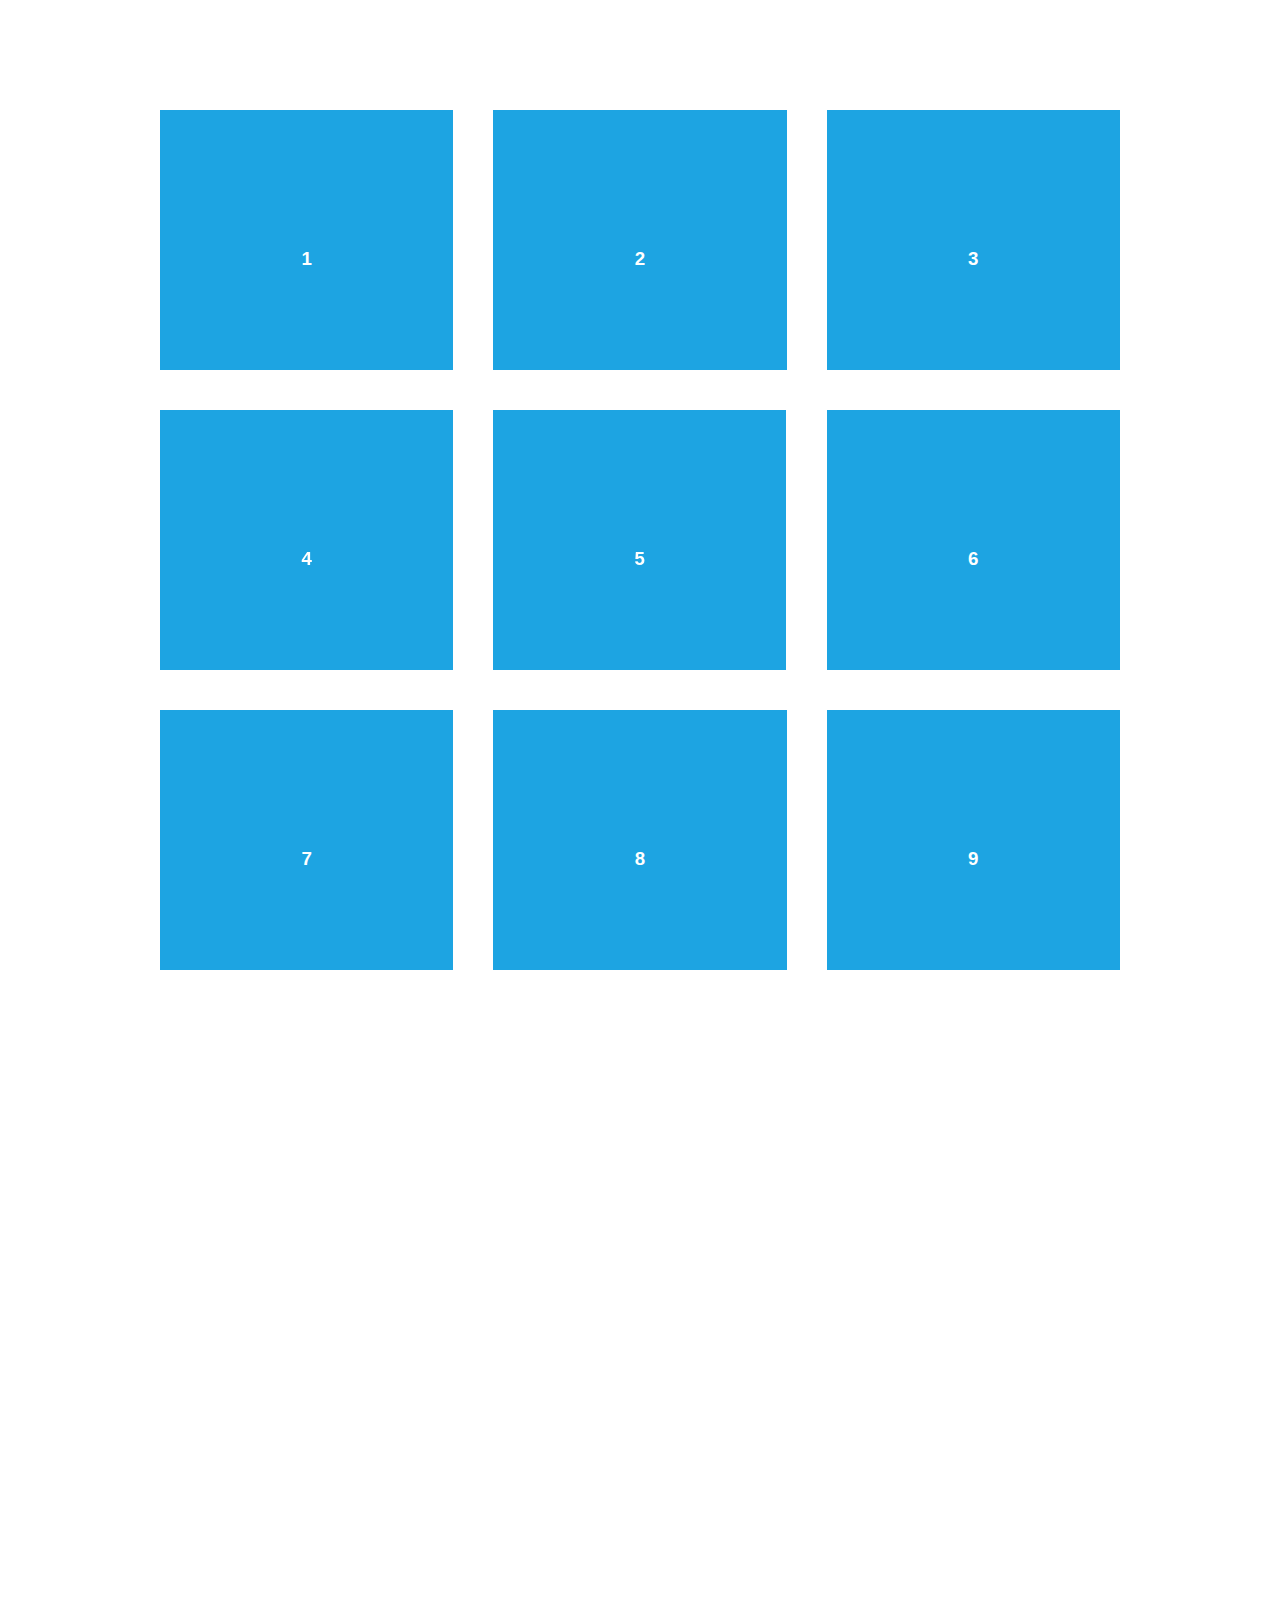
<file: aos-master/demo/simple.html>
<!DOCTYPE html>
<html>
  <head>
    <meta charset="utf-8">
    <title>AOS - Animate on scroll library</title>
    <meta name="viewport" content="width=device-width">
    <link rel="stylesheet" href="css/styles.css" />
    <link rel="stylesheet" href="../dist/aos.css" />
    <!--[if lt IE 9]>
    <script src="//html5shiv.googlecode.com/svn/trunk/html5.js"></script>
    <![endif]-->
  </head>
  <body>
    <div id="transcroller-body" class="aos-all">
      <div class="aos-item" data-aos="fade-up">
        <div class="aos-item__inner"><h3>1</h3></div>
      </div>
      <div class="aos-item" data-aos="fade-down">
        <div class="aos-item__inner"><h3>2</h3></div>
      </div>
      <div class="aos-item" data-aos="zoom-out-down">
        <div class="aos-item__inner"><h3>3</h3></div>
      </div>
      <div class="aos-item" data-aos="flip-down">
        <div class="aos-item__inner"><h3>4</h3></div>
      </div>
      <div class="aos-item" data-aos="flip-up">
        <div class="aos-item__inner"><h3>5</h3></div>
      </div>
      <div class="aos-item" data-aos="fade-down">
        <div class="aos-item__inner"><h3>6</h3></div>
      </div>
      <div class="aos-item" data-aos="fade-in">
        <div class="aos-item__inner"><h3>7</h3></div>
      </div>
      <div class="aos-item" data-aos="fade-down">
        <div class="aos-item__inner"><h3>8</h3></div>
      </div>
      <div class="aos-item" data-aos="fade-in">
        <div class="aos-item__inner"><h3>9</h3></div>
      </div>
      <div class="aos-item" data-aos="fade-down">
        <div class="aos-item__inner"><h3>10</h3></div>
      </div>
      <div class="aos-item" data-aos="fade-up">
        <div class="aos-item__inner"><h3>11</h3></div>
      </div>
      <div class="aos-item" data-aos="fade-down">
        <div class="aos-item__inner"><h3>12</h3></div>
      </div>
      <div class="aos-item" data-aos="fade-in">
        <div class="aos-item__inner"><h3>13</h3></div>
      </div>
      <div class="aos-item" data-aos="fade-up">
        <div class="aos-item__inner"><h3>14</h3></div>
      </div>
      <div class="aos-item" data-aos="fade-in">
        <div class="aos-item__inner"><h3>15</h3></div>
      </div>
      <div class="aos-item" data-aos="fade-up">
        <div class="aos-item__inner"><h3>16</h3></div>
      </div>
      <div class="aos-item" data-aos="fade-down">
        <div class="aos-item__inner"><h3>17</h3></div>
      </div>
      <div class="aos-item" data-aos="fade-up">
        <div class="aos-item__inner"><h3>18</h3></div>
      </div>
      <div class="aos-item" data-aos="zoom-out">
        <div class="aos-item__inner"><h3>19</h3></div>
      </div>
      <div class="aos-item" data-aos="fade-up">
        <div class="aos-item__inner"><h3>20</h3></div>
      </div>
      <div class="aos-item" data-aos="zoom-out">
        <div class="aos-item__inner"><h3>21</h3></div>
      </div>
      <div class="aos-item" data-aos="fade-in">
        <div class="aos-item__inner"><h3>22</h3></div>
      </div>
      <div class="aos-item" data-aos="zoom-out-up">
        <div class="aos-item__inner"><h3>23</h3></div>
      </div>
      <div class="aos-item" data-aos="zoom-out-down">
        <div class="aos-item__inner"><h3>24</h3></div>
      </div>
      <div class="aos-item" data-aos="fade-in">
        <div class="aos-item__inner"><h3>25</h3></div>
      </div>
      <div class="aos-item" data-aos="fade-in">
        <div class="aos-item__inner"><h3>26</h3></div>
      </div>
      <div class="aos-item" data-aos="fade-in">
        <div class="aos-item__inner"><h3>27</h3></div>
      </div>
      <div class="aos-item" data-aos="fade-in">
        <div class="aos-item__inner"><h3>28</h3></div>
      </div>
      <div class="aos-item" data-aos="fade-in">
        <div class="aos-item__inner"><h3>29</h3></div>
      </div>
      <div class="aos-item" data-aos="fade-in">
        <div class="aos-item__inner"><h3>30</h3></div>
      </div>
      <div class="aos-item" data-aos="fade-in">
        <div class="aos-item__inner"><h3>31</h3></div>
      </div>
      <div class="aos-item" data-aos="fade-in">
        <div class="aos-item__inner"><h3>32</h3></div>
      </div>
      <div class="aos-item" data-aos="fade-in">
        <div class="aos-item__inner"><h3>33</h3></div>
      </div>
      <div class="aos-item" data-aos="fade-in">
        <div class="aos-item__inner"><h3>34</h3></div>
      </div>
      <div class="aos-item" data-aos="fade-in">
        <div class="aos-item__inner"><h3>35</h3></div>
      </div>
      <div class="aos-item" data-aos="fade-in">
        <div class="aos-item__inner"><h3>36</h3></div>
      </div>
      <div class="aos-item" data-aos="fade-in">
        <div class="aos-item__inner"><h3>37</h3></div>
      </div>
      <div class="aos-item" data-aos="fade-in">
        <div class="aos-item__inner"><h3>38</h3></div>
      </div>
      <div class="aos-item" data-aos="fade-in">
        <div class="aos-item__inner"><h3>39</h3></div>
      </div>
      <div class="aos-item" data-aos="fade-in">
        <div class="aos-item__inner"><h3>40</h3></div>
      </div>
      <div class="aos-item" data-aos="fade-in">
        <div class="aos-item__inner"><h3>41</h3></div>
      </div>
      <div class="aos-item" data-aos="fade-in">
        <div class="aos-item__inner"><h3>42</h3></div>
      </div>
    </div>

    <script src="../dist/aos.js"></script>
    <script>
      AOS.init({
        easing: 'ease-in-out-sine'
      });
    </script>

    <!-- <script src="//cdnjs.cloudflare.com/ajax/libs/require.js/2.1.11/require.min.js"></script>
    <script>
      requirejs.config({
          baseUrl: '../dist',
      });

      require(['aos'], function(AOS){
          AOS.init({
              easing: 'ease-in-out-sine'
          });
      });
    </script> -->
  </body>
</html>
</file>
<file: aos-master/test/fixtures/aos-offset.fixture.html>
<!DOCTYPE html>
<html>
  <head>
    <title></title>
    <style type="text/css">
      * {box-sizing: border-box;}
      body {
        margin: 0; padding: 0 20px; text-align: center;
      }
      .aos-item {
        width: 100%; height: 130px; margin: 0 0 20px 0; background: #ccc;
      }
    </style>
  </head>
  <body class="body">
    <div class="aos-item aos-item--1" data-aos-offset="50" data-aos="fade"></div>
    <div class="aos-item aos-item--2" data-aos-offset="50" data-aos="fade-up"></div>
    <div class="aos-item aos-item--3" data-aos-offset="50" data-aos="fade-down"></div>
    <div class="aos-item aos-item--4" data-aos-offset="50" data-aos="fade-left"></div>
    <div class="aos-item aos-item--5" data-aos-offset="50" data-aos="fade-right"></div>
    <div class="aos-item aos-item--6" data-aos-offset="50" data-aos="flip-up"></div>
    <div class="aos-item aos-item--7" data-aos-offset="50" data-aos="flip-down"></div>
    <div class="aos-item aos-item--8" data-aos-offset="50" data-aos="flip-left"></div>
    <div class="aos-item aos-item--9" data-aos-offset="50" data-aos="flip-right"></div>
    <div class="aos-item aos-item--10" data-aos-offset="50" data-aos="zoom-in"></div>
    <div class="aos-item aos-item--11" data-aos-offset="50" data-aos="zoom-in-up"></div>
    <div class="aos-item aos-item--12" data-aos-offset="50" data-aos="zoom-in-down"></div>
    <div class="aos-item aos-item--13" data-aos-offset="50" data-aos="zoom-in-left"></div>
    <div class="aos-item aos-item--14" data-aos-offset="50" data-aos="zoom-in-right"></div>
    <div class="aos-item aos-item--15" data-aos-offset="50" data-aos="slide-up"></div>
    <div class="aos-item aos-item--16" data-aos-offset="50" data-aos="slide-down"></div>
    <div class="aos-item aos-item--17" data-aos-offset="50" data-aos="slide-left"></div>
    <div class="aos-item aos-item--18" data-aos-offset="50" data-aos="slide-right"></div>
  </body>
</html>
</file>
<file: aos-master/test/fixtures/aos.fixture.html>
<!DOCTYPE html>
<html>
  <head>
    <title></title>
    <style type="text/css">
      * {box-sizing: border-box;}
      body {
        margin: 0; padding: 0 20px; text-align: center;
      }
      .aos-item {
        width: 100%; height: 130px; margin: 0 0 20px 0; background: #ccc;
      }
    </style>
  </head>
  <body class="body">
    <div class="aos-item aos-item--1" data-aos="fade"></div>
    <div class="aos-item aos-item--2" data-aos="fade-up"></div>
    <div class="aos-item aos-item--3" data-aos="fade-down"></div>
    <div class="aos-item aos-item--4" data-aos="fade-left"></div>
    <div class="aos-item aos-item--5" data-aos="fade-right"></div>
    <div class="aos-item aos-item--6" data-aos="flip-up"></div>
    <div class="aos-item aos-item--7" data-aos="flip-down"></div>
    <div class="aos-item aos-item--8" data-aos="flip-left"></div>
    <div class="aos-item aos-item--9" data-aos="flip-right"></div>
    <div class="aos-item aos-item--10" data-aos="zoom-in"></div>
    <div class="aos-item aos-item--11" data-aos="zoom-in-up"></div>
    <div class="aos-item aos-item--12" data-aos="zoom-in-down"></div>
    <div class="aos-item aos-item--13" data-aos="zoom-in-left"></div>
    <div class="aos-item aos-item--14" data-aos="zoom-in-right"></div>
    <div class="aos-item aos-item--15" data-aos="slide-up"></div>
    <div class="aos-item aos-item--16" data-aos="slide-down"></div>
    <div class="aos-item aos-item--17" data-aos="slide-left"></div>
    <div class="aos-item aos-item--18" data-aos="slide-right"></div>
  </body>
</html>
</file>
<file: style.css>
*{
    margin: 0;
    padding: 0;
    border-style: none;
    border-radius: 0;
    scroll-behavior: smooth;
}

nav{
    background-color: #484848;
    padding-top: 20px;
    padding-bottom: 20px;
    padding-left: 10px;
    padding-right: 10px;
    position: sticky;
    top: 0;
    z-index: 1;
}

.head .bar .title{
    color: #61A2FF;
    margin-left: 50px;
}

.head .bar{
    display: inline-flex;
}

.head .bar .menu-bar{
    display: flex;
    justify-content: space-around;
    top: 0;
    align-content: center;
    margin-top: 13px;
    margin-left: 400px;
}

ul{
    list-style: none;
    justify-content: space-between;
    display: flex;
}

.head .bar .menu-bar a{
    color: white;
    text-decoration: none;
    margin-left: 40px;
}

.menu-bar #df:hover{
    color: #61A2FF;
    transition: 0.35s;
}
.menu-bar #ab:hover{
    color: #61A2FF;
    transition: 0.35s;
}
.menu-bar #sk:hover{
    color: #61A2FF;
    transition: 0.35s;
}
.menu-bar #pr:hover{
    color: #61A2FF;
    transition: 0.35s;
}
.menu-bar #cm:hover{
    color: #61A2FF;
    transition: 0.35s;
}

.welcome .card{
    background-image: url('assets/bg_card.jpg');
    background-repeat: no-repeat;
    background-size: cover;
    height: 300px;
    background-color: #232323;
    z-index: -1;
    background-attachment: fixed;
}

.welcome .card .content{
    color: white;
    background-attachment: fixed;
    display: flex;
    justify-content: center;
    flex-direction: column;
}

.welcome .card .content .nama{
    margin-top: 20px;
    margin-left: 20px;
    font-size: 70px;
    font-weight: 700;
}

.welcome .card .content .profession{
    margin-top: 10px;
    margin-bottom: 20px;
    margin-left: 985px;
    font-size: 45px;
    font-style: italic;
    font-weight: 50;
}

.welcome .card .content .txt{
    margin-top: 30px;
    font-size: 30px;
    font-weight: 25;
    font-style: bold;
    margin-left: 20px;
}

#about .card .content .profile{
    display: flex;
}

#about .card .content .profile img{
    height: 205px;
    width: 182px;
    border-radius: 20px;
    margin-right: 20px;
}

#about .card .content .profile img:hover{
    height: 220px;
    width: 197px;
    border-radius: 20px;
    transition: all 0.5s;
}

#about .card .content .profile .desc{
    margin: 30px;
}

#about .card .content .profile img{
    margin-top: 50px;
    
}

#about .card .content .achievement{
    margin: 30px;
}

#skills .card .content1{
    display: flex;
    justify-content: space-evenly;
    margin-bottom: 30px;
    margin-top: 30px;
}

#skills .card .content1 .c{
    width: 400px;
}

#skills .card .content1 .java{
    width: 400px;
}

#skills .card .content1 .html{
    width: 400px;
}

#skills .card .content2{
    display: flex;
    justify-content: space-evenly;
    margin-bottom: 30px;
}

#skills .card .content2 .css{
    width: 400px;
}
#skills .card .content2 .js{
    width: 400px;
}
#skills .card .content2 .php{
    width: 400px;
}

#skills .card .content3{
    display: flex;
    justify-content: space-evenly;
    margin-bottom: 30px;
}

#skills .card .content3 .dart{
    width: 400px;
}

#skills .card .content3 .vb{
    width: 400px;
}

#skills .card .content3 .sql{
    width: 400px;
}

.project .card{
    background-image: url('assets/pexels-luis-gomes-546819.jpg');
    background-repeat: no-repeat;
    background-size: cover;
    background-attachment: fixed;
}
</file>
<file: project-pages-style.css>
/* web-project-page */
body{
    overflow-x: hidden;
}

/* default nav bar  */
*{
    margin: 0;
    padding: 0;
    border-style: none;
    border-radius: 0;
    scroll-behavior: smooth;
}

nav{
    background-color: #484848;
    padding-top: 20px;
    padding-bottom: 20px;
    padding-left: 10px;
    padding-right: 10px;
    position: sticky;
    top: 0;
    z-index: 1;
    opacity: 80%;
}

.head .bar .title{
    color: #61A2FF;
    margin-left: 50px;
}

.head .bar{
    display: inline-flex;
}

.head .bar .menu-bar{
    display: flex;
    justify-content: space-around;
    top: 0;
    align-content: center;
    margin-top: 13px;
    margin-left: 400px;
}

ul{
    list-style: none;
    justify-content: space-between;
    display: flex;
}

.head .bar .menu-bar a{
    color: white;
    text-decoration: none;
    margin-left: 40px;
}

/* Hamburger Menu */
.menu-toggle{
 display: flex;
 flex-direction: column;
 height: 25px;
 justify-content: space-between;
 margin-top: 6px;
 margin-left: 15px;
 position: relative;
}

.menu-toggle input{
    position: absolute ;
    width: 40px;
    height: 28px;
    left: -5px;
    top: -2px;
    cursor: pointer;
    opacity: 0;
    z-index: 3;
}

.menu-toggle span{
    display: block;
    width: 32px;
    border-radius: 3px;
    height: 4px;
    background-color: white;
    transition: all 0.5s;
    z-index: 2;
}

.menu-toggle span:nth-child(2){
    transform-origin: 0 0;
}

.menu-toggle span:nth-child(4){
    transform-origin: 0 100%;
}

.menu-toggle input:checked ~ span:nth-child(2){
    transform: rotate(45deg);
}

.menu-toggle input:checked ~ span:nth-child(4){
    transform: rotate(-45deg);
}

.menu-toggle input:checked ~ span:nth-child(3){
    transform: scale(0);
    opacity: 0;
}

.menu-toggle input:hover ~ span{
    background-color: #61A2FF;
}

nav ul{
    position: absolute;
    justify-content: space-evenly;
    right: 0;
    top: 0;
    height: 100vh;
    display: flex;
    flex-direction: column;
    align-items: center;
    background-color: #484848;
    opacity: 80%;
    z-index: -1;
    transform: translateX(100%);
    transition: all 1s;
}

nav ul.slide{
    transform: translate(0);
}

b:hover{
    color: #61A2FF;
    transition: all 0.5s;
}

.mobile-projets a svg:hover{
    color: #61A2FF;
    transition: all 0.5s;
}

.destkop-project a svg:hover{
    color: #61A2FF;
    transition: all 0.5s;
}

.web-project a svg:hover{
    color: #61A2FF;
    transition: all 0.5s;
}

.game-project a svg:hover{
    color: #61A2FF;
    transition: all 0.5s;
}

.home a svg:hover{
   color: #61A2FF;
   transition: all 0.5s;
}
</file>
<file: aos-master/demo/css/styles.css>
body {
  font-family: Helvetica,Tahoma;
}

*,
*:before,
*:after {
  box-sizing: border-box;
}

.aos-all {
  width: 1000px;
  max-width: 98%;
  margin: 10vh auto 0 auto;
}

.aos-item {
  display: inline-block;
  float: left;
  width: 33.3333%;
  height: 300px;
  padding: 20px;
}

.aos-item__inner {
  position: relative;
  width: 100%;
  height: 100%;
  float: left;
  background: #1da4e2;
  line-height: 260px;
  text-align: center;
  color: #fff;
}

@media screen and (max-width: 800px) {
  .aos-item {
    width: 50%;
  }
}
</file>
